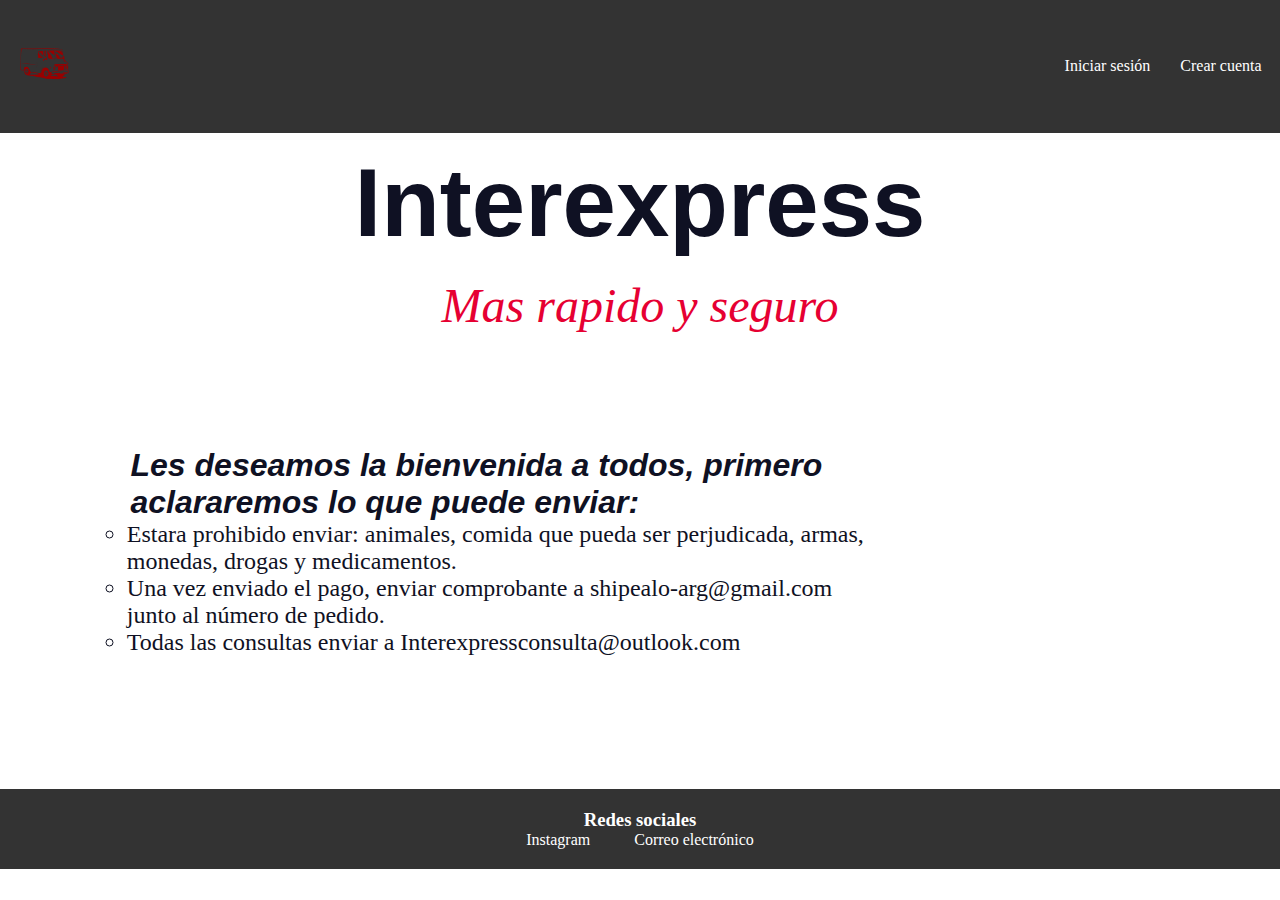
<file: index.html>
<!DOCTYPE html>
<html lang="en">
<head>
    <meta charset="UTF-8">
    <meta name="viewport" content="width=device-width, initial-scale=1.0">
    <title>Interexpress</title>
    <link rel="stylesheet" href="./CSS/style.css">
    <link rel="icon" href="./IconLogo.png" type="image/png">
</head>
<body class="index">
    <!-- header -->
    <header>
        <a href="./index.html">
            <img src="IconLogo.png" alt="logo">
        </a>
        <ul>
            <li><a href="./wiframes/inicioSesion.html">Iniciar sesión</a></li>
            <li><a href="./wiframes/creaCuenta.html">Crear cuenta</a></li>
        </ul>
    </header>
    <!-- body -->
    <div class="index-body">
        <div class="index-body-prinpipal">
            <h1>Interexpress</h1>
            <p>Mas rapido y seguro</p>
        </div>
        <div class="index-body-aclaraciones">
            <h2>Les deseamos la bienvenida a todos, primero aclararemos lo que puede enviar:</h2>
            <ul>
                <li>Estara prohibido enviar: animales, comida que pueda ser perjudicada, armas, monedas, drogas y medicamentos.</li>
                <li>Una vez enviado el pago, enviar comprobante a shipealo-arg@gmail.com junto al número de pedido.</li>
                <li>Todas las consultas enviar a Interexpressconsulta@outlook.com</li>
            </ul>
        </div>
    </div>
    <!-- footer -->
    <footer>
        <h3>Redes sociales</h3>
        <a href="#">Instagram</a>
        <a href="#">Correo electrónico</a>
    </footer>
    <script src="./JS/main.js"></script>
</body>
</html>
</file>
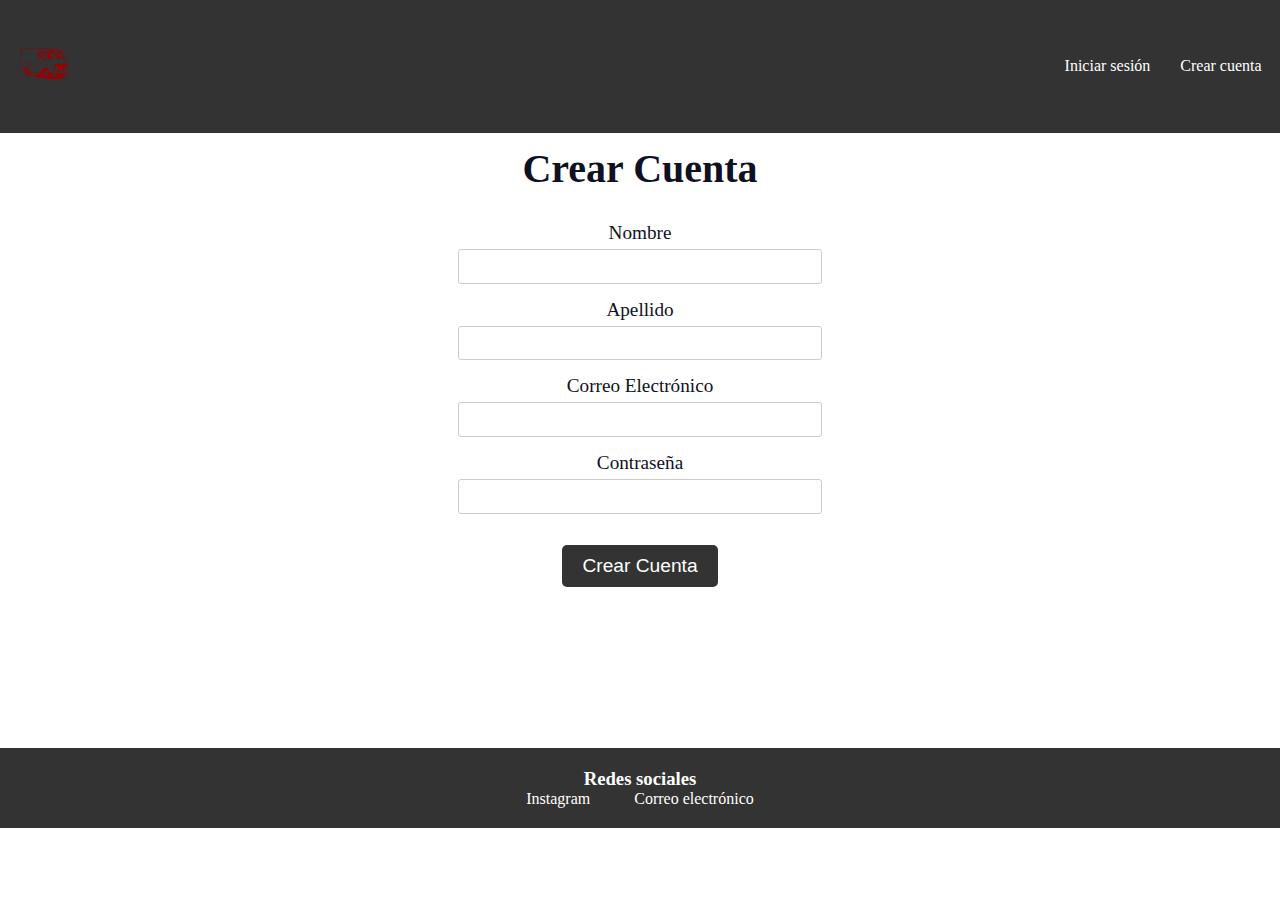
<file: wiframes/creaCuenta.html>
<!DOCTYPE html>
<html lang="en">
<head>
    <meta charset="UTF-8">
    <meta name="viewport" content="width=device-width, initial-scale=1.0">
    <title>Shipealo</title>
    <link rel="stylesheet" href="../CSS/style.css">
    <link rel="icon" href="../IconLogo.png" type="image/png">
</head>
<body class="crearcuenta">
    <!-- header -->
    <header>
        <a href="../index.html">
            <img src="../IconLogo.png" alt="logo">
        </a>
        <ul>
            <li><a href="../wiframes/inicioSesion.html">Iniciar sesión</a></li>
            <li><a href="./creaCuenta.html">Crear cuenta</a></li>
        </ul>
    </header>
    <!-- body -->
    <div>
        <div class="crearcuenta-body">
            <h1>Crear Cuenta</h1>
            <form id="formulario-crearcuenta">
                <label for="nombreUsuario">Nombre</label>
                <input type="text" id="nombreUsuario" name="nombreUsuario" required>
            
                <label for="apellidoUsuario">Apellido</label>
                <input type="text" id="apellidoUsuario" name="apellidoUsuario" required>
                
                <label for="email">Correo Electrónico</label>
                <input type="email" id="email" name="email" required>
                
                <label for="password">Contraseña</label>
                <input type="password" id="password" name="password" required>
                
                <button type="submit">Crear Cuenta</button>
            </form>
        </div>
    </div>
    <!-- footer -->
    <footer>
        <h3>Redes sociales</h3>
        <a href="#">Instagram</a>
        <a href="#">Correo electrónico</a>
    </footer>
    <script src="../JS/main.js"></script>
</body>
</html>
</file>
<file: CSS/style.css>
/* Resetear los márgenes y rellenos predeterminados */
*{
    margin: 0;
    padding: 0;
}

s
/* --------------------------------------- INDEX------------------------------------------------------- */
/* Estilos generales para el cuerpo de la página */
body {
    font-family: Arial, sans-serif;
    margin: 0; /* Eliminar márgenes para el cuerpo de la página */
    padding: 0; /* Eliminar relleno para el cuerpo de la página */
    min-height: 100vh; /* Establecer una altura mínima del 100% de la ventana */
    display: flex;
    flex-direction: column;
    background-color: #99a1b1;
}


/* Estilos para el encabezado */
header {
    display: flex;
    top: 0;
    left: 0;
    width: 100%;
    justify-content: space-between;
    align-items: center;
    padding: 20px;
    background-color: #333;
    color: white;
    position: fixed;
}

header img {
    width: 50px;
    height: auto;
}

header ul {
    margin-right: 3%;
    list-style: none;
    display: flex;
    gap: 30px;
}

header a {
    text-decoration: none;
    color: white;
}



/* Estilos para el contenido principal */
.index-body {
    margin-top: 60px;
    flex: 1;
    height: 76.5vh;
    display: flex;
    flex-direction: column;
    padding: 20px;
}

.index-body div {
    display: flex;
    flex-direction: column;
    padding: 20px;
    align-items: center;
}

.index-body-prinpipal h1{
    font-size: 6rem;
    font-family: 'Trebuchet MS', 'Lucida Sans Unicode', 'Lucida Grande', 'Lucida Sans', Arial, sans-serif;
    color: #0f1123;
    margin-top: 4%;
}

.index-body-prinpipal p{
    font-size: 3rem;
    margin-top: 20px;
    font-style: italic;
    color: #e60032;
}

.index-body-aclaraciones{
    width: 60%;
    margin-top: 6%;
    margin-left: 7%;
}

.index-body-aclaraciones h2{
    font-size: 2rem;
    width: 99%;
    font-style: italic;
    font-weight: 600;
    font-family: 'Segoe UI', Tahoma, Geneva, Verdana, sans-serif;
    color: #0f1123;
}

.index-body-aclaraciones ul li{
    list-style: circle;
    font-size: 1.5rem;
    color: #0f1123;
}



/* Estilos para el pie de página */
footer {
    position: sticky;
    bottom: 0;
    background-color: #333;
    color: white;
    text-align: center;
    padding: 20px;
}

footer a {
    text-decoration: none;
    color: white;
    margin: 10px 20px;
}


/* ---------------------------- INICIO SESION ---------------------------------- */

/* Estilos para el formulario de inicio de sesión */

.iniciosesion div{
    display: flex;
    justify-content: center;
    width: 100%;
    margin-bottom: 4.26rem;
}

.login-container {
    display: flex;
    flex-direction: column;
    padding: 3.8%;
    margin-top: 200px;
    background-color: white;
    border-radius: 15px;
    text-align: center;
    max-width: 25%; /* Limitar el ancho para evitar que sea demasiado ancho en pantallas grandes */
}

.login-container h1 {
    margin-bottom: 40px;
}
.login-container form{
    display: flex;
    flex-direction: column;
    align-items: center;
}

.login-container form label{
    margin-bottom: 13px;
    font-size: 1.2rem;
    color: #0f1123;
}

.login-container form input {
    width: 60%;
    padding: 8px;
    margin-bottom: 20px;
    border: 1px solid #ccc;
    border-radius: 4px;
}

.login-container form button {
    width: 12rem;
    background-color: #333;
    color: white;
    border: none;
    padding: 10px 20px;
    border-radius: 4px;
}



/* --------------------------------- CREAR CUENTA -------------------------------------------- */

.crearcuenta div{
    display: flex;
    justify-content: center;
}
.crearcuenta-body {
    display: flex;
    flex-direction: column;
    background-color: white;
    border-radius: 10px;
    padding: 20px;
    text-align: center;
    max-width: 35%;
    align-items: center;
    margin: 7.8rem; /* Ajustar el margen superior e inferior */
}

.crearcuenta-body h1 {
    font-size: 2.5rem;
    color: #0f1123;
    margin-bottom: 30px;
}

.crearcuenta-body form label {
    display: block;
    margin-bottom: 5px;
    font-size: 1.2rem;
    color: #0f1123;
}

.crearcuenta-body form input {
    width: 80%;
    padding: 10px;
    margin-bottom: 15px;
    height: 0.8rem;
    border: 1px solid #ccc;
    border-radius: 3px;
    font-size: 1.2rem;
}

.crearcuenta-body form button {
    background-color: #333;
    color: white;
    border: none;
    padding: 10px 20px;
    border-radius: 5px;
    font-size: 1.2rem;
    margin: 1rem 0;
}

/* ----------------------------------------- CARGA PRODUCTOS --------------------------------------- */
.cargaenvio-body{
    width: 80vw;
    display: flex;
    flex-direction: column;
    margin-top: 6rem;
    align-self: center;
    margin-bottom: 2rem;
}

.cargaenvio-body h1{
    margin-left: 2rem;
    font-family: 'Gill Sans', 'Gill Sans MT', Calibri, 'Trebuchet MS', sans-serif;
    color: #f9f9f9;
}

.cargaenvios-body-datos{
    display: flex;
    justify-content: space-evenly;
}

.datos-desde form,
.datos-hasta form{
    width: 25vw;
    display: flex;
    flex-direction: column;
    padding: 40px 40px 20px 40px;
    margin-top: 1.3rem;
    background-color: #f9f9f991;
    border-radius: 8px;
}

.datos-desde form p,
.datos-hasta form p{
    margin-bottom: 1rem;
    font-weight: 600;
}

.datos-desde form label,
.datos-hasta form label{
    margin-bottom: 0.2rem;
}

.datos-desde form input,
.datos-hasta form input{
    margin-bottom: 0.5rem;
    border-color: #9ba9c6;
    height: 1.2rem;
}

.datos-desde form textarea,
.datos-hasta form textarea{
    resize:none;
}

.cargaenvios-body-tamanio{
    width: 15rem;
}
.cargaenvios-body-tamanio form p{
    width: 10rem;
    margin: 1rem;
    font-weight: 600;
}
.cargaenvios-body-tamanio form{
    display: flex;
    flex-direction: column;
    width: 15vw;
    margin-top: 1.4rem;
    background-color: #f9f9f991;
    align-items: center;
    border-radius: 7px;
}

.cargaenvios-body-tamanio form label{
    margin-bottom: 0.2rem;
    font-style: italic;
}

.cargaenvios-body-tamanio form input{
    width: 3rem;
    margin-bottom: 0.8rem;
}

.cargaenvios-body-tamanio img{
    width: 15rem;
}

.cargaenvios-body-tamanio div{
    justify-items: center;
}

.cargaenvios-body-tamanio div button{
    margin-left: 6.5rem;
    margin-top: 0.5rem;
    padding: 0.4rem;
    background-color: rgb(216, 210, 210);
    border-radius: 5px;
    border-color: #b61616;
}

.cargaenvios-body-tamanio div p{
    width: 8rem;
    margin-top: 0.4rem;
    margin-left: 7.1rem;
}

.cargaenvios-body-tamanio button{
    background-color: rgb(206, 155, 151);
    border-radius: 5px;
    padding: 5px 40px;
    margin-left: 3.4rem;
    margin-top: 1rem;
}

.CajaInput-input{
    width: 91%;
    margin-right: 1rem;
}
</file>
